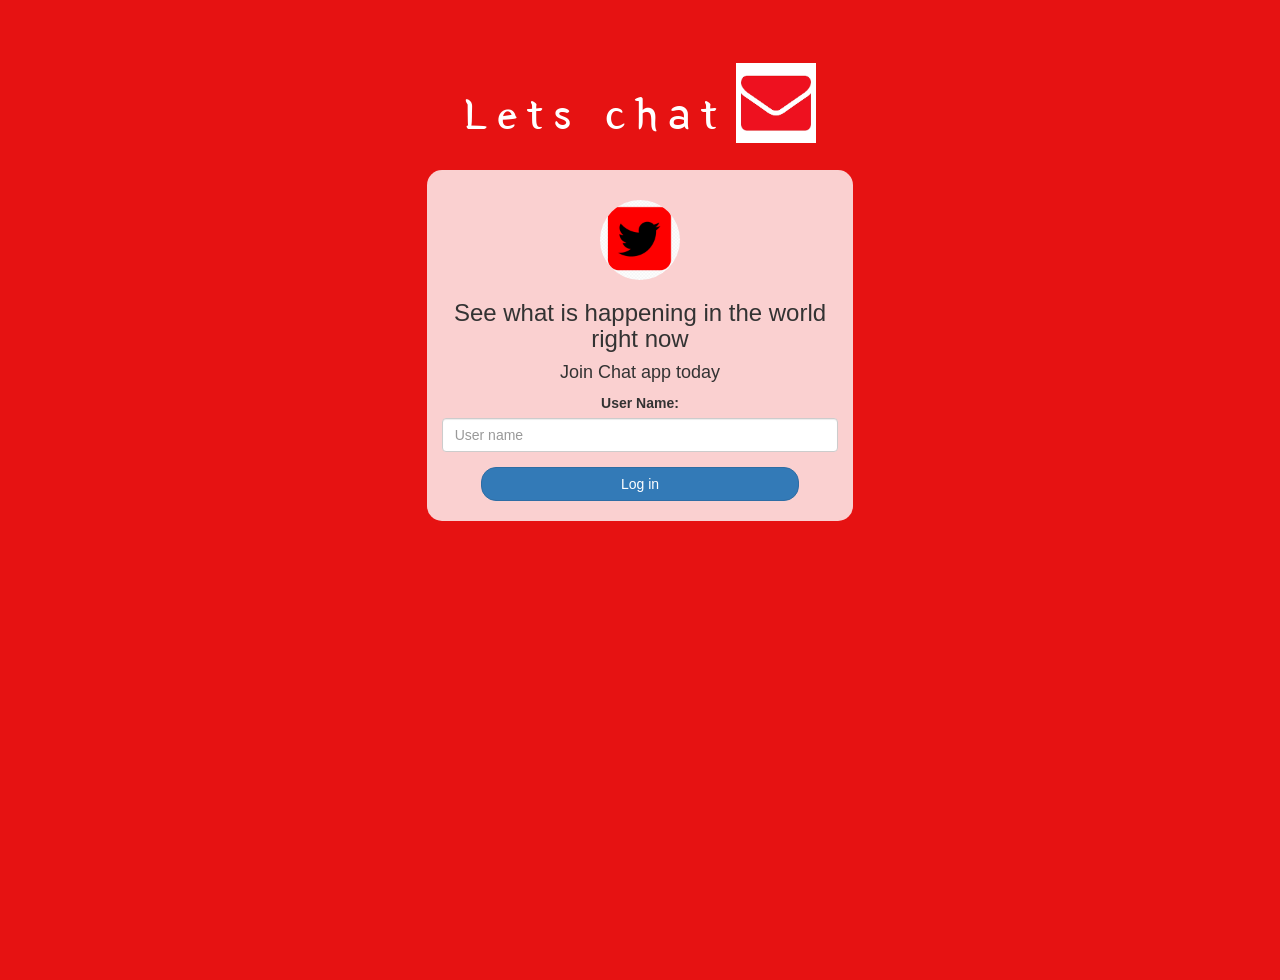
<file: index.html>
<!DOCTYPE html>
<html>
<head>
	<title>Lets chat</title>
<link href="https://fonts.googleapis.com/css?family=Yeon+Sung&display=swap" rel="stylesheet"><meta name="viewport" content="width=device-width, initial-scale=1">

<link rel="stylesheet" href="https://maxcdn.bootstrapcdn.com/bootstrap/3.4.0/css/bootstrap.min.css">
<script src="https://ajax.googleapis.com/ajax/libs/jquery/3.4.1/jquery.min.js"></script>
<script src="https://maxcdn.bootstrapcdn.com/bootstrap/3.4.0/js/bootstrap.min.js"></script>

<link rel="stylesheet" type="text/css" href="style.css">
<script src="lc.js"></script>
</head>
<body>
<center>
	<h1 class="header">	
		Lets chat	<sup>
	<img src="m2.png">
	</sup>
</h1>
	<div class="col-lg-4 col-md-6 col-sm-6 col-xs-11 login_div">
	<img src="logo.png" class="logo">
		<h3 >See what is happening in the world right now</h3>
		<h4 >Join Chat app today</h4>
		<div class="form-group">
		  <label >User Name:</label>

		  <input type="text" id="user_name" class="form-control" placeholder="User name">


		</div>
		<button id="login_button" class="btn btn-primary" onclick="addUser()">Log in</button>
		<br><br>
	</div>
</center>
</body>
</html>
</file>
<file: style.css>
html, body
{
  height: 100%;
  margin: 0;
}

body
{
background-image: linear-gradient(to right top, #e61212, #e61212, #e61212, #e61212);
}

.header
{
	color: white;font-family: 'Yeon Sung';font-size: 45px;letter-spacing: 10px;margin-top: 80px;
}
.header img
{
	width: 80px;margin-left: -15px;
}

.login_div
{
	background: rgba(255,255,255,0.8);float: none;border-radius: 15px;
}

.logo
{
	width: 80px;margin-top: 30px;border-radius: 40px;
}

#login_button
{
	width: 80%;border-radius: 15px;
}

.room_name
{
	cursor: pointer;
	font-size: 20px;
}


#logout
{
	font-size: 20px; float: right;
}


#output
{
	padding: 10px; width:80%;background: rgba(224, 12, 12, 0.8);border-radius: 15px;
}

.input_div_room_page
{
	width: 80%;
}

.input_div label
{
	color: rgb(240, 16, 16);font-size: 20px;
}


.input_div_message_page
{
	position: fixed;bottom: 0px;width: 100%;background: rgba(230, 12, 12, 0.8);
}
.input_div_message_page label
{
	color: black;
}
.input_div_message_page #msg
{
	width: 80%;
}
.input_div_message_page button
{
	margin-top: 15px;
	width: 50%; 
}
.color_white
{
	color: white
}

.user_tick
{
	width:20px;
}
.message_h4
{
	padding-left:5px;color:grey;
}
</file>
